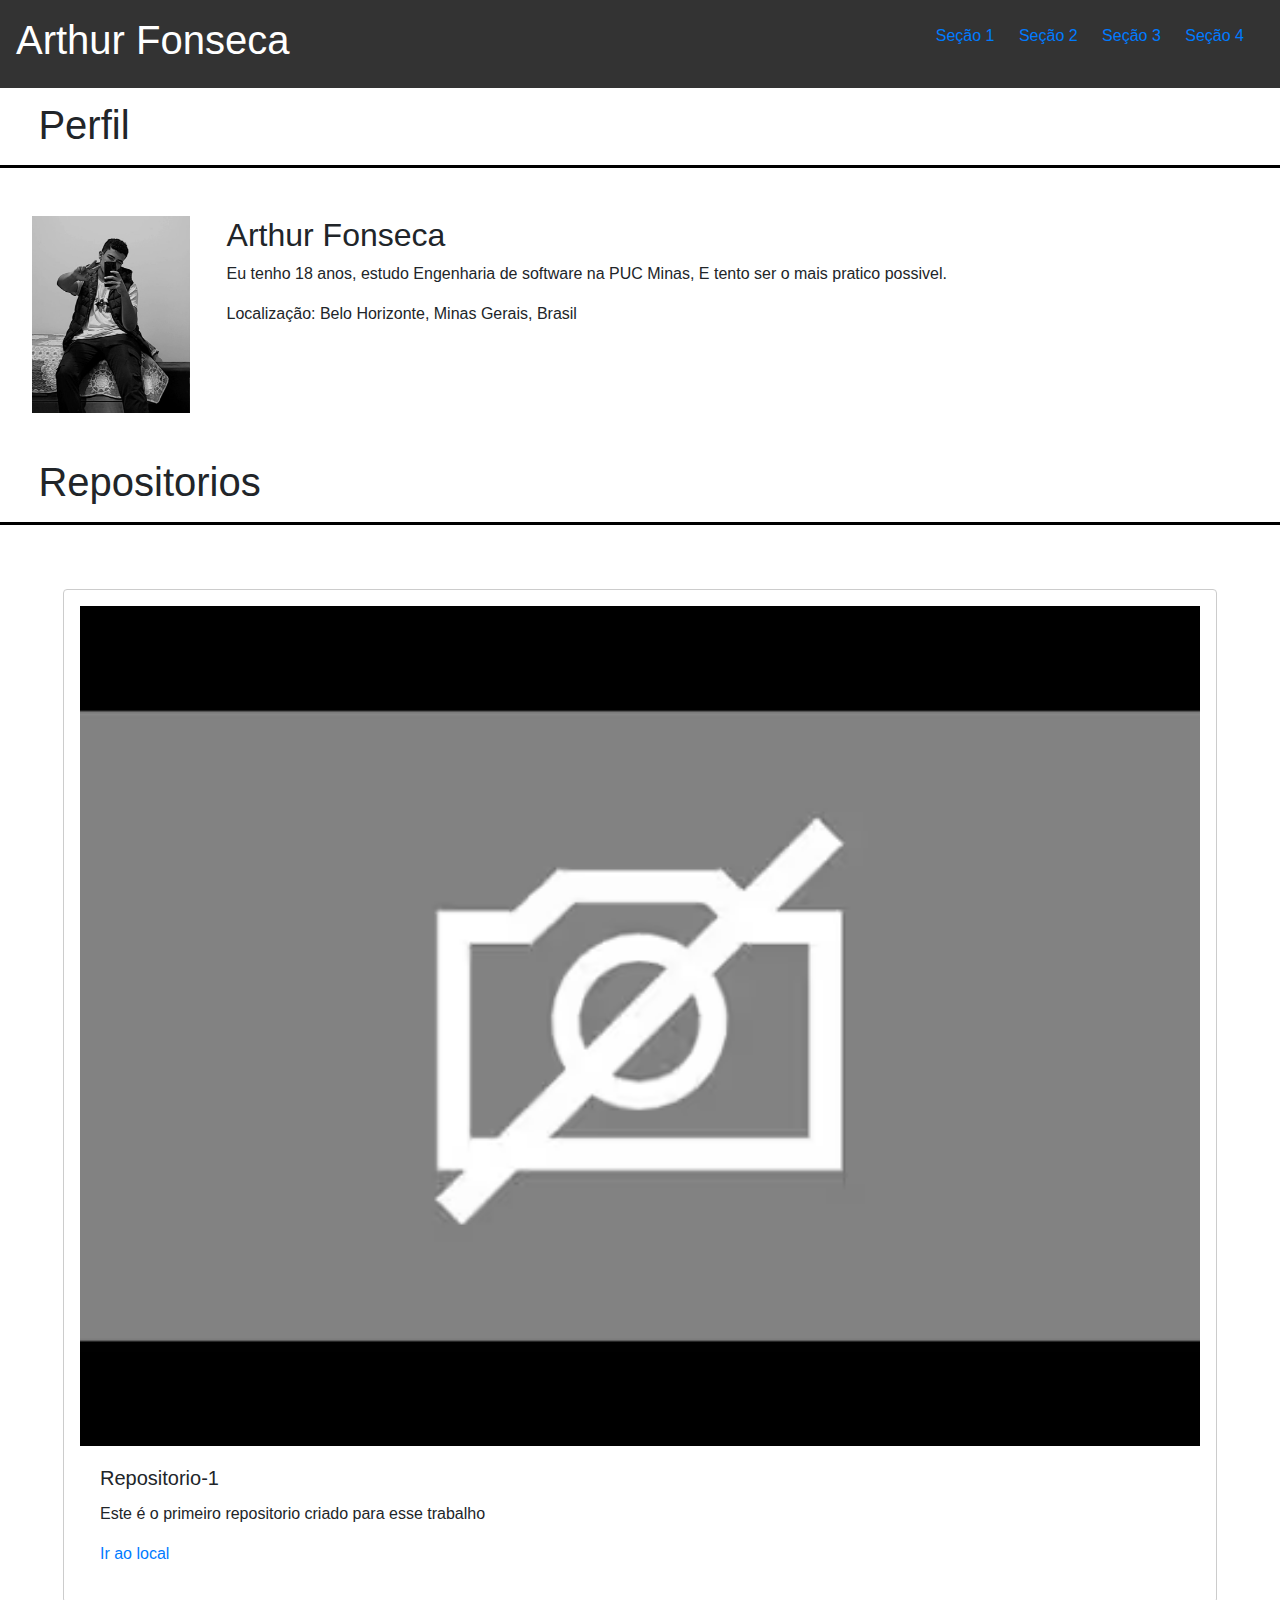
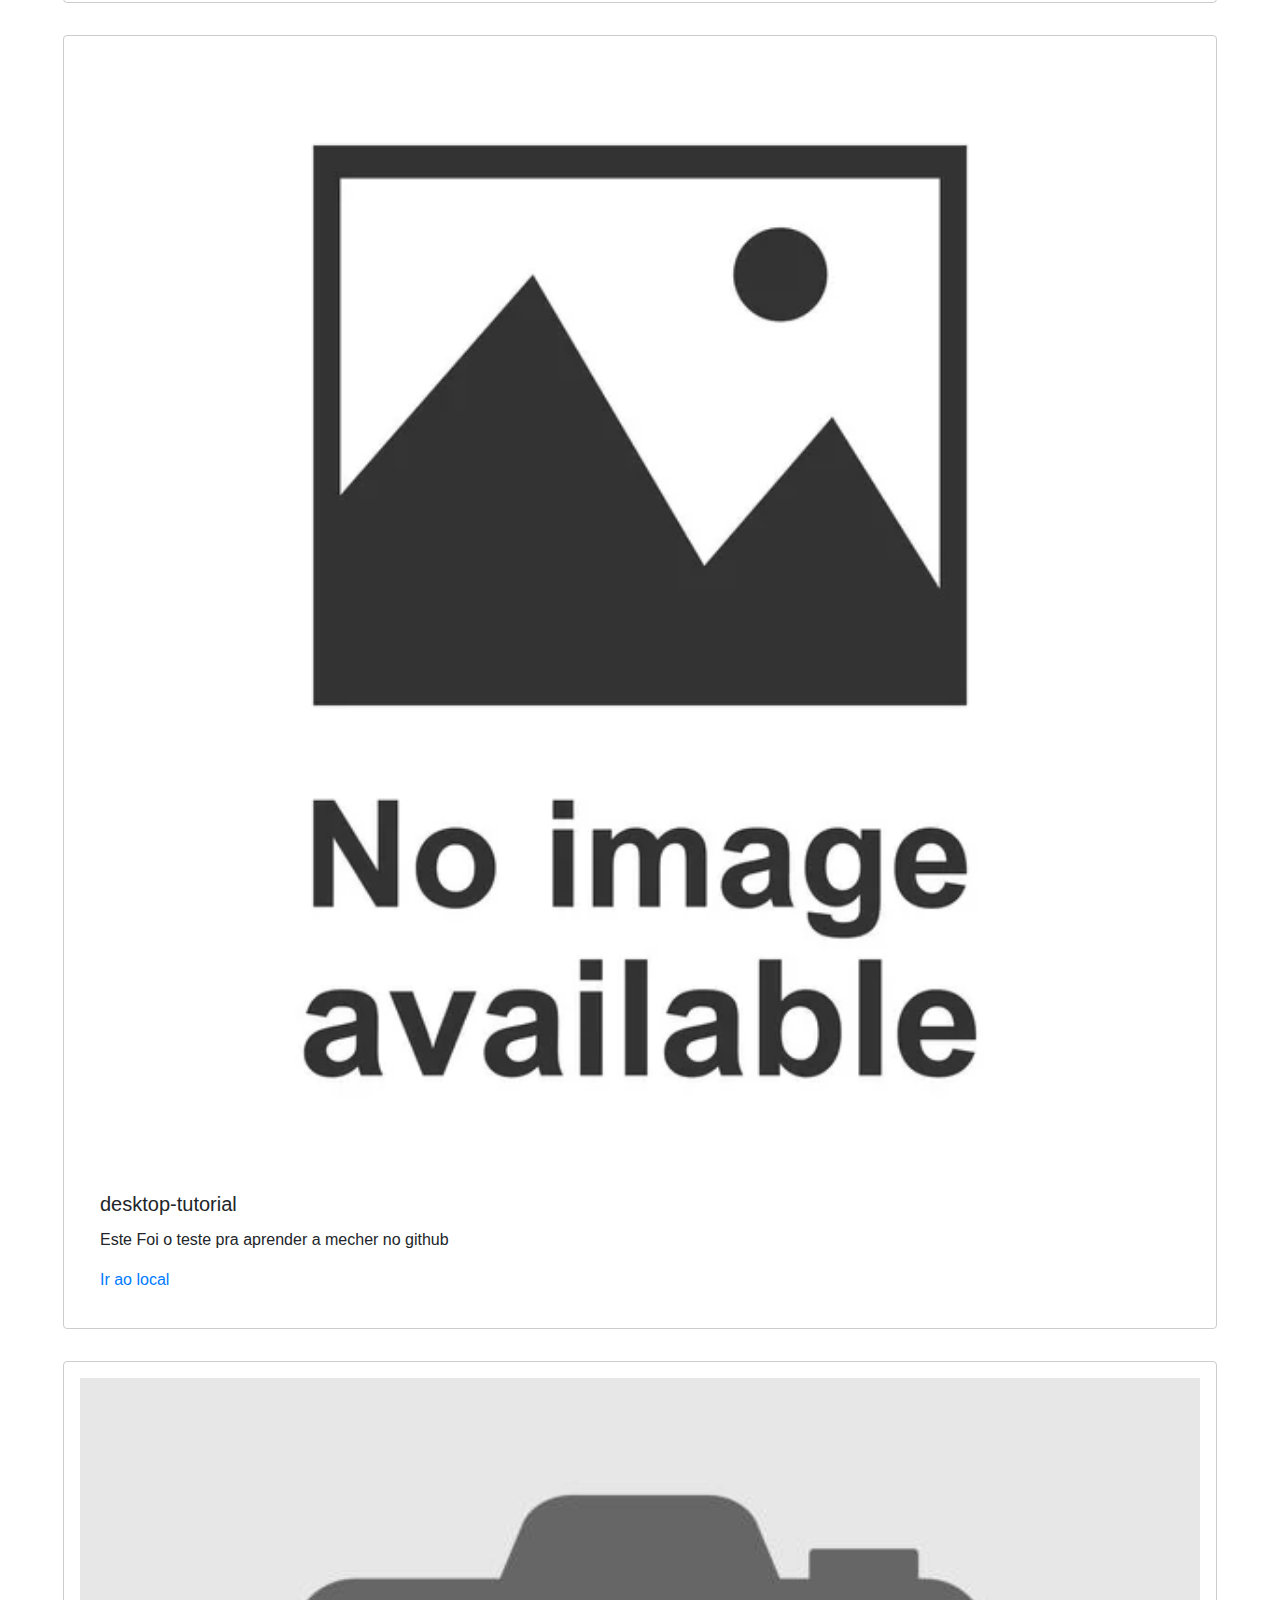
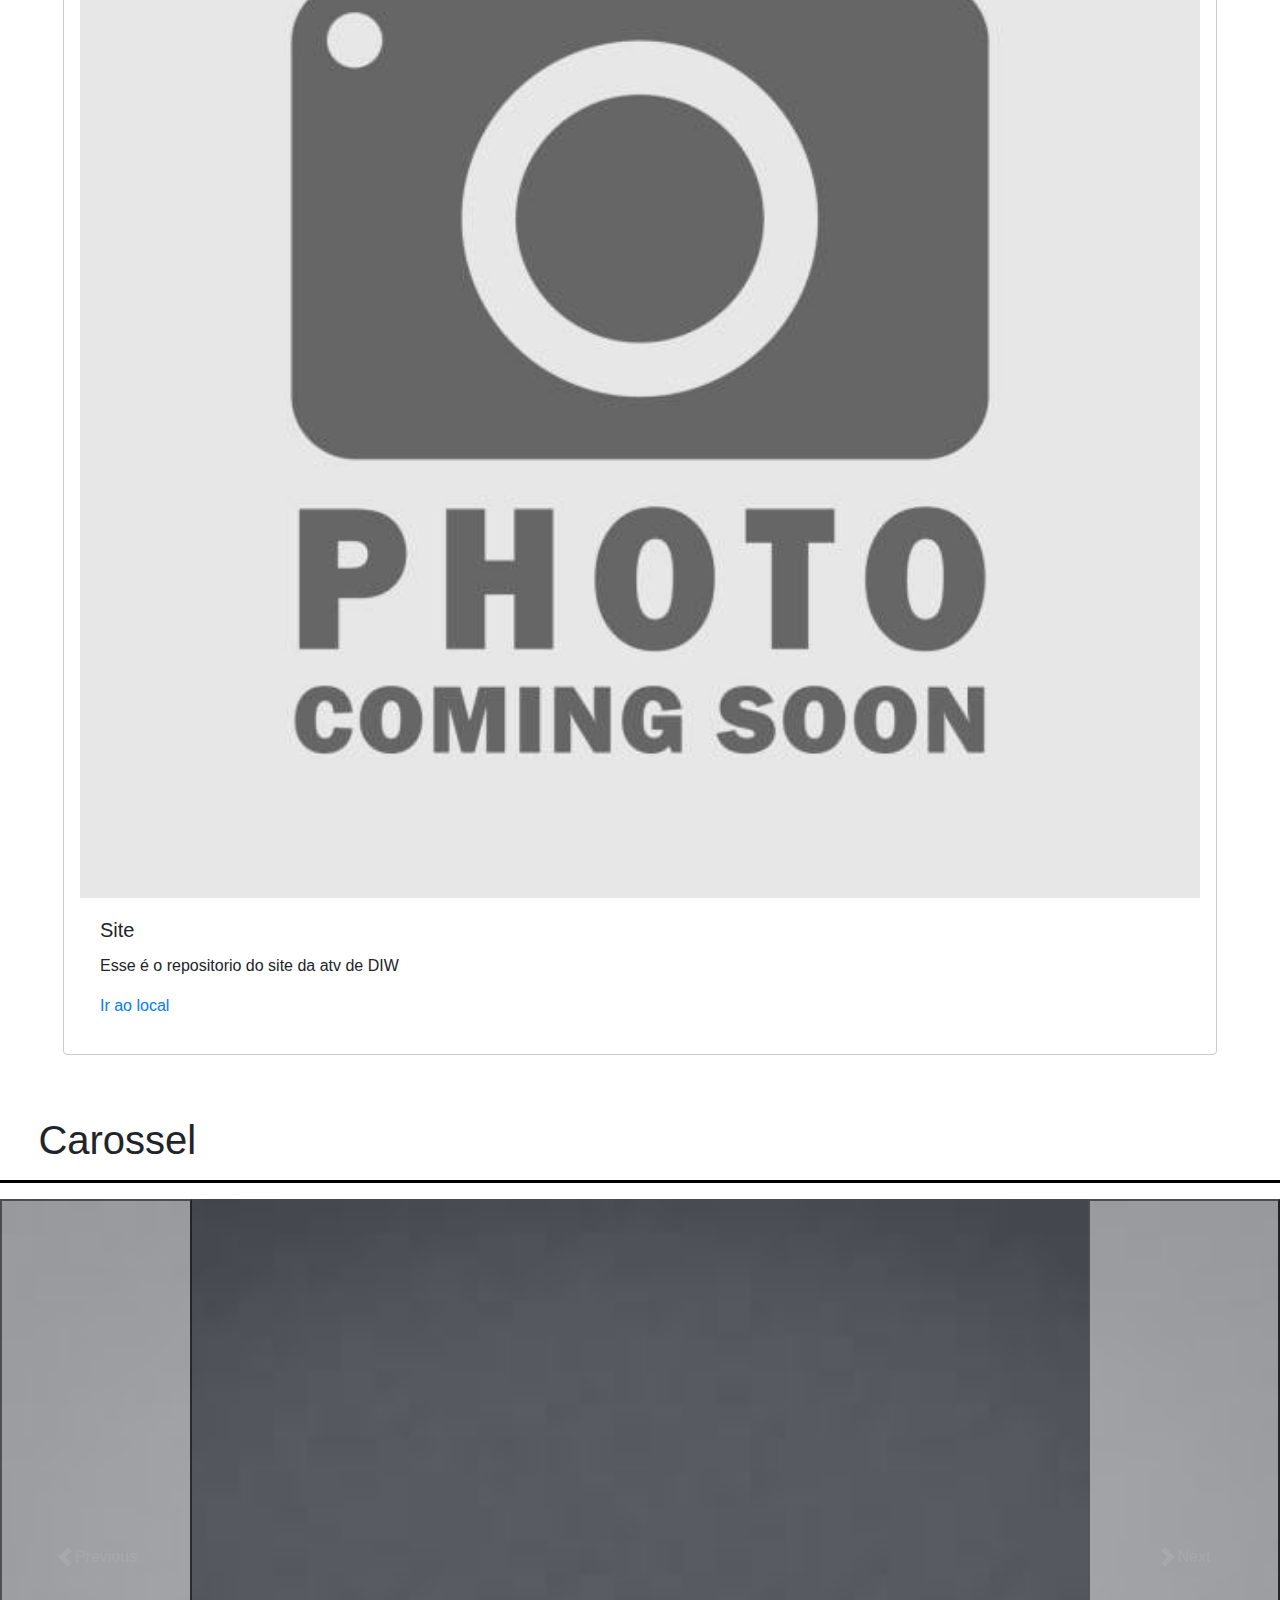
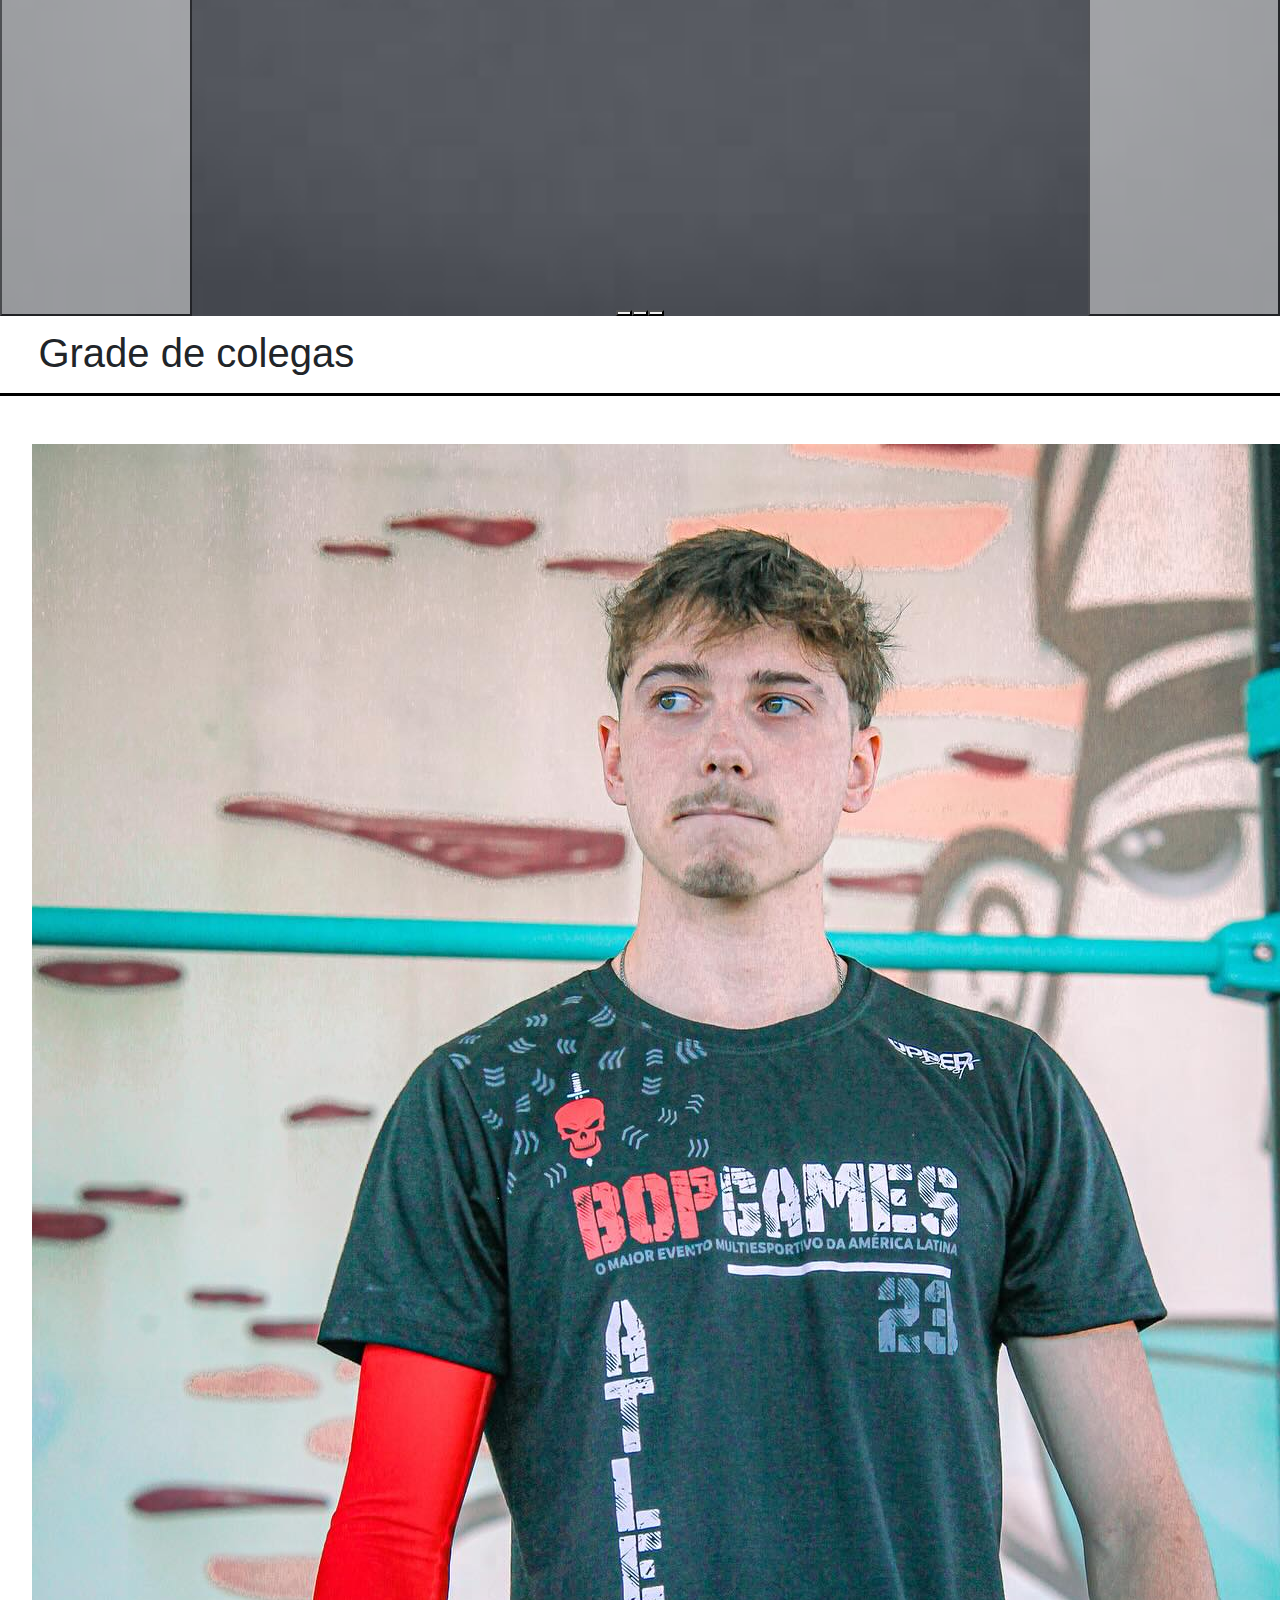
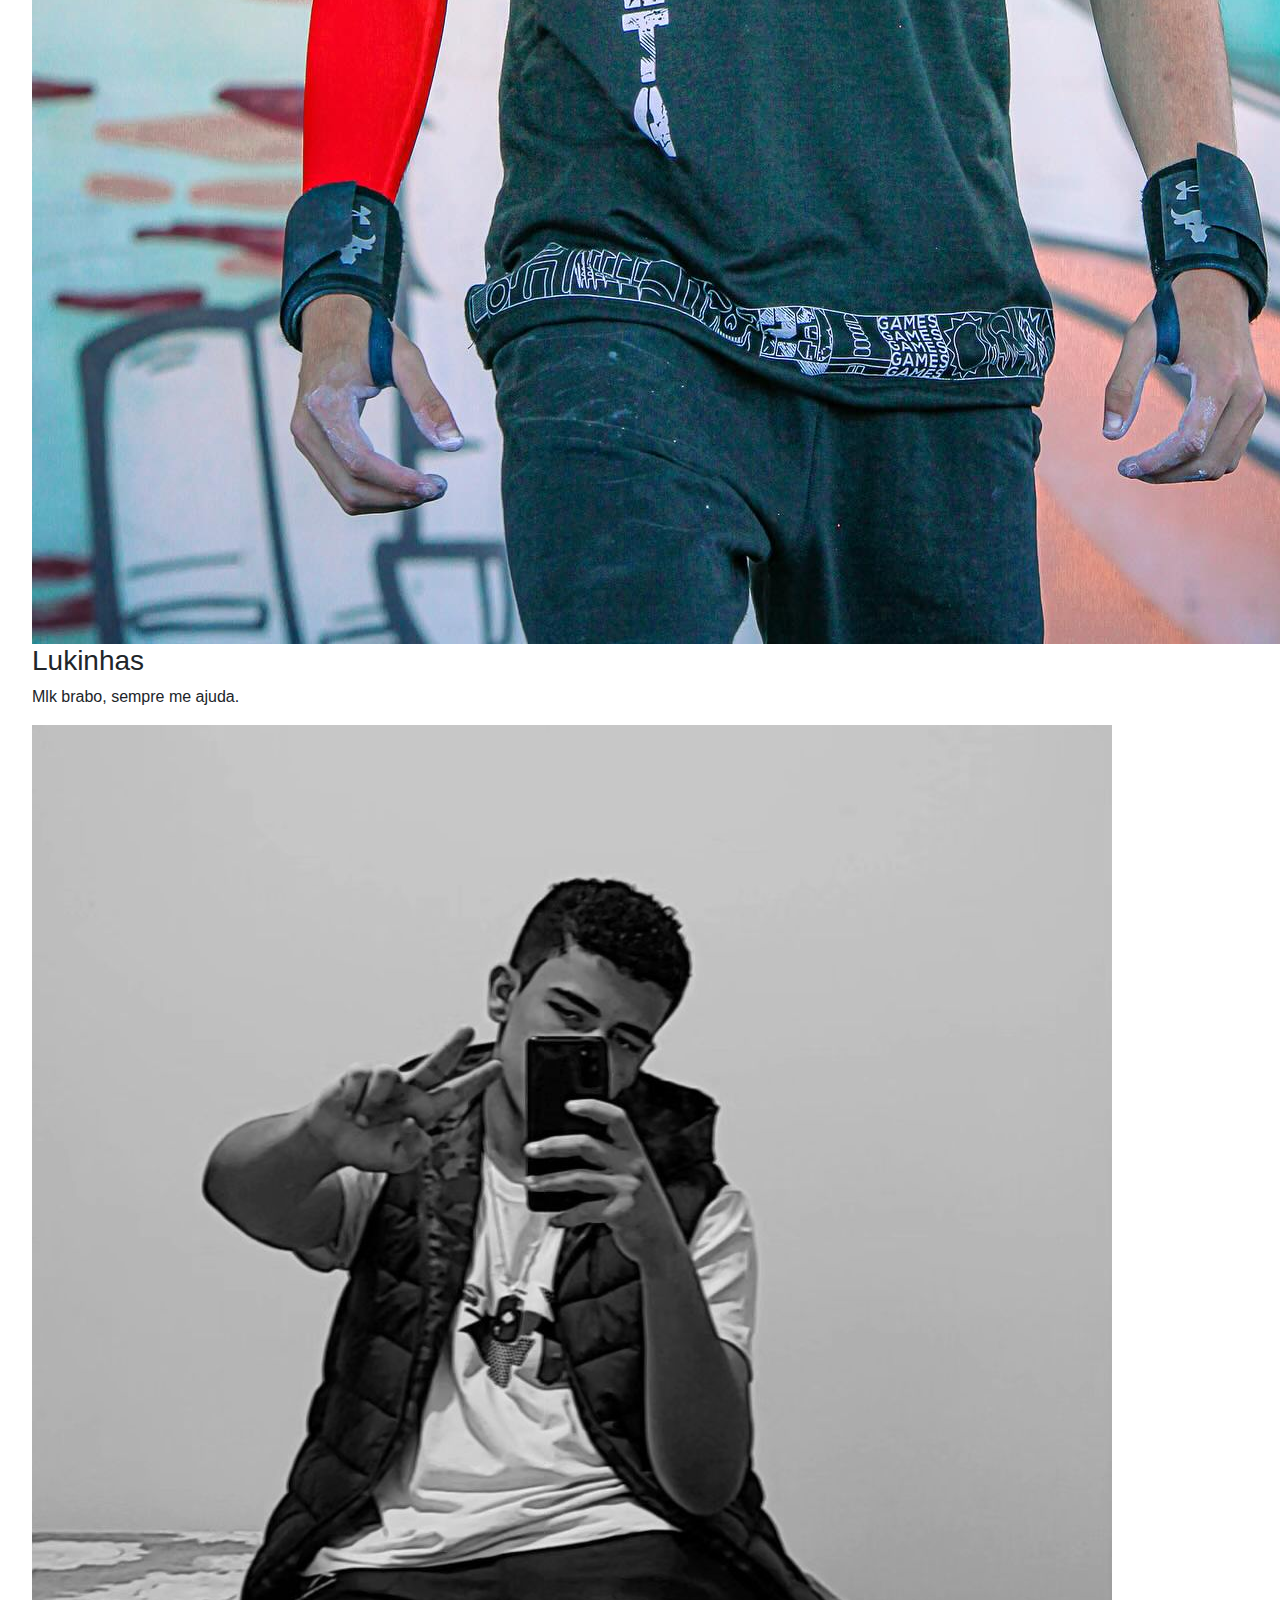
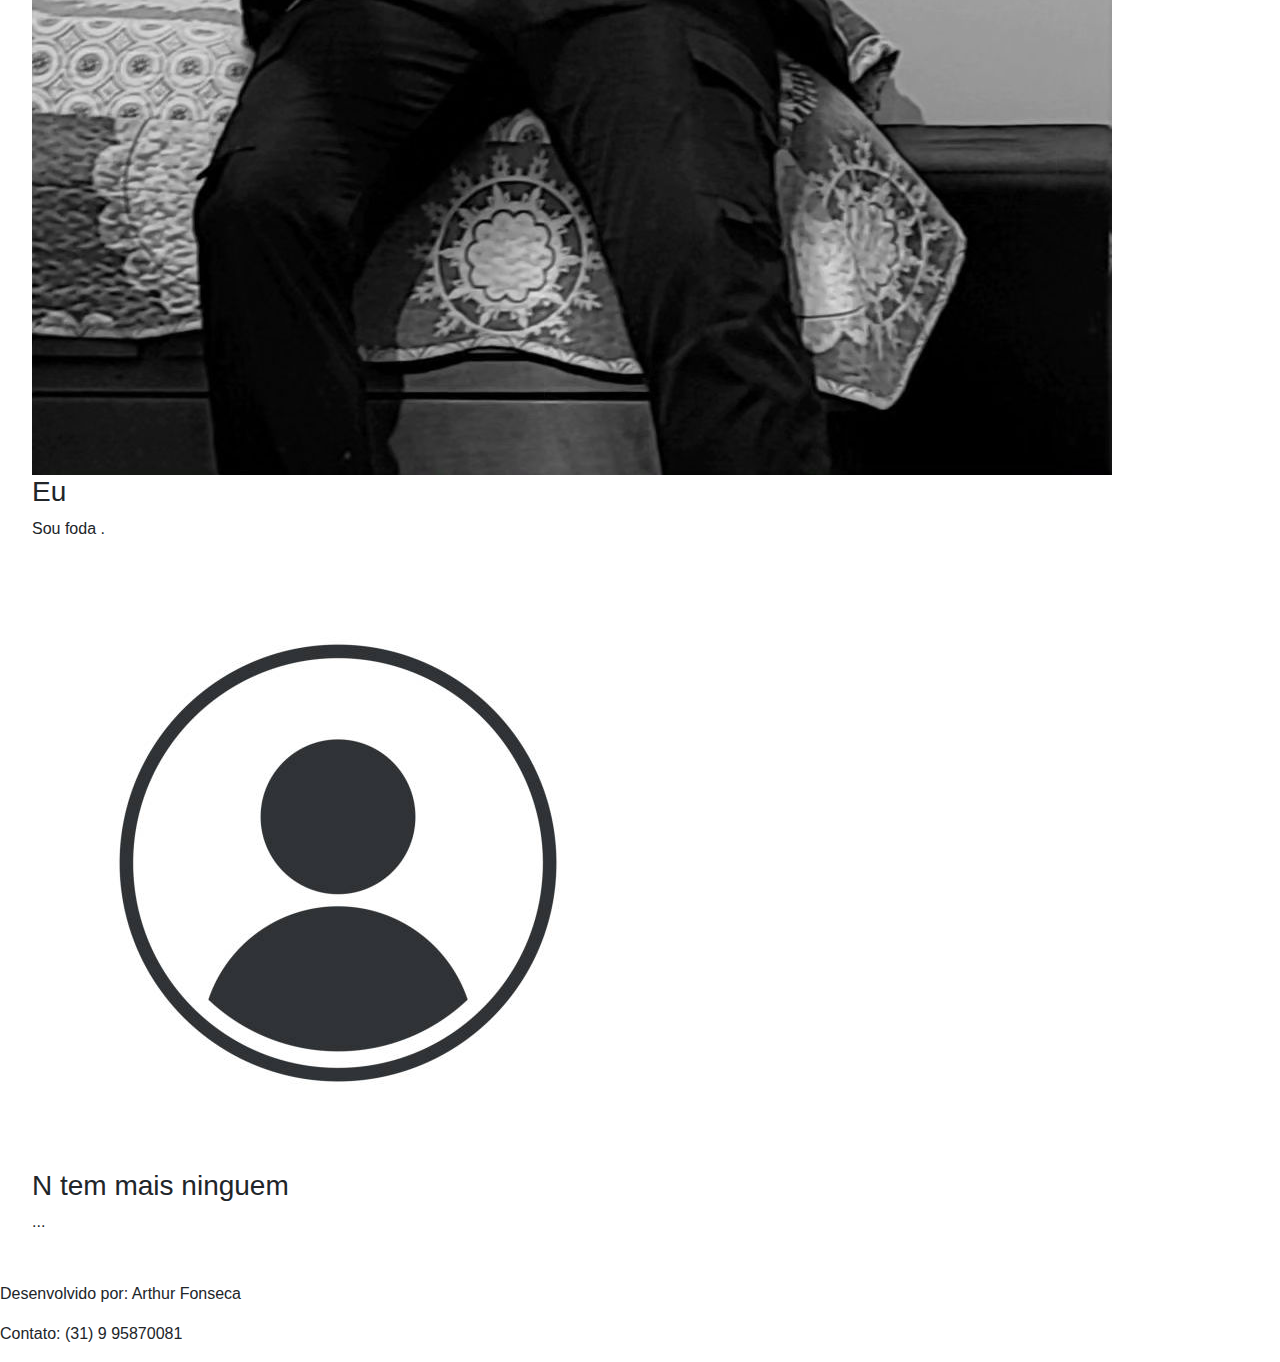
<file: index.html>
<!DOCTYPE html>
<html lang="pt-br">
<head>
    <meta charset="UTF-8">
    <meta name="viewport" content="width=device-width, initial-scale=1.0">
    <title>Meu Site Pessoal</title>
    <link href="https://maxcdn.bootstrapcdn.com/bootstrap/4.5.2/css/bootstrap.min.css" rel="stylesheet">
    <link rel="stylesheet" href="estilo.css">
</head>
<body>

<!-- Cabeçalho -->
<header>
    <div class="header-content">
        <h1>Arthur Fonseca</h1>
        <nav>
            <ul>
                <li><a href="index.html">Seção 1</a></li>
                <li><a href="index.html">Seção 2</a></li>
                <li><a href="index.html">Seção 3</a></li>
                <li><a href="index.html">Seção 4</a></li>
            </ul>
        </nav>
    </div>
</header>

<!-- Seção 1 -->
<h1 class="perfil">Perfil</h1>
        <hr class="hr">
<section id="secao1">
    <img src="Avatar.jpg" class="Avatar">
    <div class="content-left">
        <h2>Arthur Fonseca</h2>
        <p>Eu tenho 18 anos, estudo Engenharia de software na PUC Minas, E tento ser o mais pratico possivel.</p>
        <p>Localização: Belo Horizonte, Minas Gerais, Brasil</p>
    </div>
</section>
<h1 class="perfil">Repositorios</h1>
        <hr class="hr">
<section id="secao1">
    <div class="card-group">
        <div class="col">
            <div class="card"> 
                <img src="imgcarre.jpg" class="imgcarre">
              <div class="card-body">
                <h5 class="card-title">Repositorio-1</h5>
                <p class="card-text">Este é o primeiro repositorio criado para esse trabalho</p>
                <a href="rep1.html">Ir ao local</a>
              </div>
            </div>
        </div>
        <div class="col">
            <div class="card">
                <img src="nãocarregado.jpg" class="imgcarre">
              <div class="card-body">
                <h5 class="card-title">desktop-tutorial</h5>
                <p class="card-text">Este Foi o teste pra aprender a mecher no github</p>
                <a href="rep2.html">Ir ao local</a>
              </div>
            </div>
        </div>
        <div class="col">
            <div class="card">
                <img src="carregado.jpg" class="imgcarre">
              <div class="card-body">
                <h5 class="card-title">Site</h5>
                <p class="card-text">Esse é o repositorio do site da atv de DIW</p>
                <a href="rep3.html">Ir ao local</a>
              </div>
            </div>
        </div>
    </div>
</section>
<h1 class="perfil">Carossel</h1>
<hr class="hr">


<div id="carouselExampleIndicators" class="carousel slide" data-bs-ride="carousel">

    <div class="carousel-indicators">
        <button type="button" data-bs-target="#carouselExampleIndicators" data-bs-slide-to="0" class="active" aria-current="true" aria-label="Slide 1"></button>
        <button type="button" data-bs-target="#carouselExampleIndicators" data-bs-slide-to="1" aria-label="Slide 2"></button>
        <button type="button" data-bs-target="#carouselExampleIndicators" data-bs-slide-to="2" aria-label="Slide 3"></button>
    </div>
    
    <div class="carousel-inner">
        <div class="carousel-item active">
            <img src="imgneutra.jpg" class="" alt="Imagem 1">
        </div>
        <div class="carousel-item">
            <img src="imagem2.jpg" class="d-block img-fluid" alt="Imagem 2">
        </div>
        <div class="carousel-item">
            <img src="imgneutra.jpg" class="d-block img-fluid" alt="Imagem 3">
        </div>
    </div>

    <button class="carousel-control-prev" type="button" data-bs-target="#carouselExampleIndicators" data-bs-slide="prev">
        <span class="carousel-control-prev-icon" aria-hidden="true"></span>
        <span class="visually-hidden">Previous</span>
    </button>
    <button class="carousel-control-next" type="button" data-bs-target="#carouselExampleIndicators" data-bs-slide="next">
        <span class="carousel-control-next-icon" aria-hidden="true"></span>
        <span class="visually-hidden">Next</span>
    </button>

    <!-- Incluindo o JavaScript do Bootstrap -->
<script src="https://cdn.jsdelivr.net/npm/bootstrap@5.0.0-beta3/dist/js/bootstrap.bundle.min.js"></script>
</div>

<h1 class="perfil">Grade de colegas</h1>
<hr class="hr">
<section id="secao4">
    <div class="colleague-grid">
        <div class="colleague">
            <img src="img1.jpg" alt="">
            <h3>Lukinhas</h3>
            <p>Mlk brabo, sempre me ajuda.</p>
        </div>
        <div class="colleague">
            <img src="Avatar.jpg" alt="Colega 2">
            <h3>Eu</h3>
            <p>Sou foda .</p>
        </div>
        <div class="colleague">
            <img src="img2.jpg" alt="Colega 3">
            <h3>N tem mais ninguem</h3>
            <p>...</p>
        </div>
    </div>
</section>



<footer>
    <p>Desenvolvido por: Arthur Fonseca</p>
    <p>Contato: (31) 9 95870081</p>
</footer>

</body>
</html>
</file>
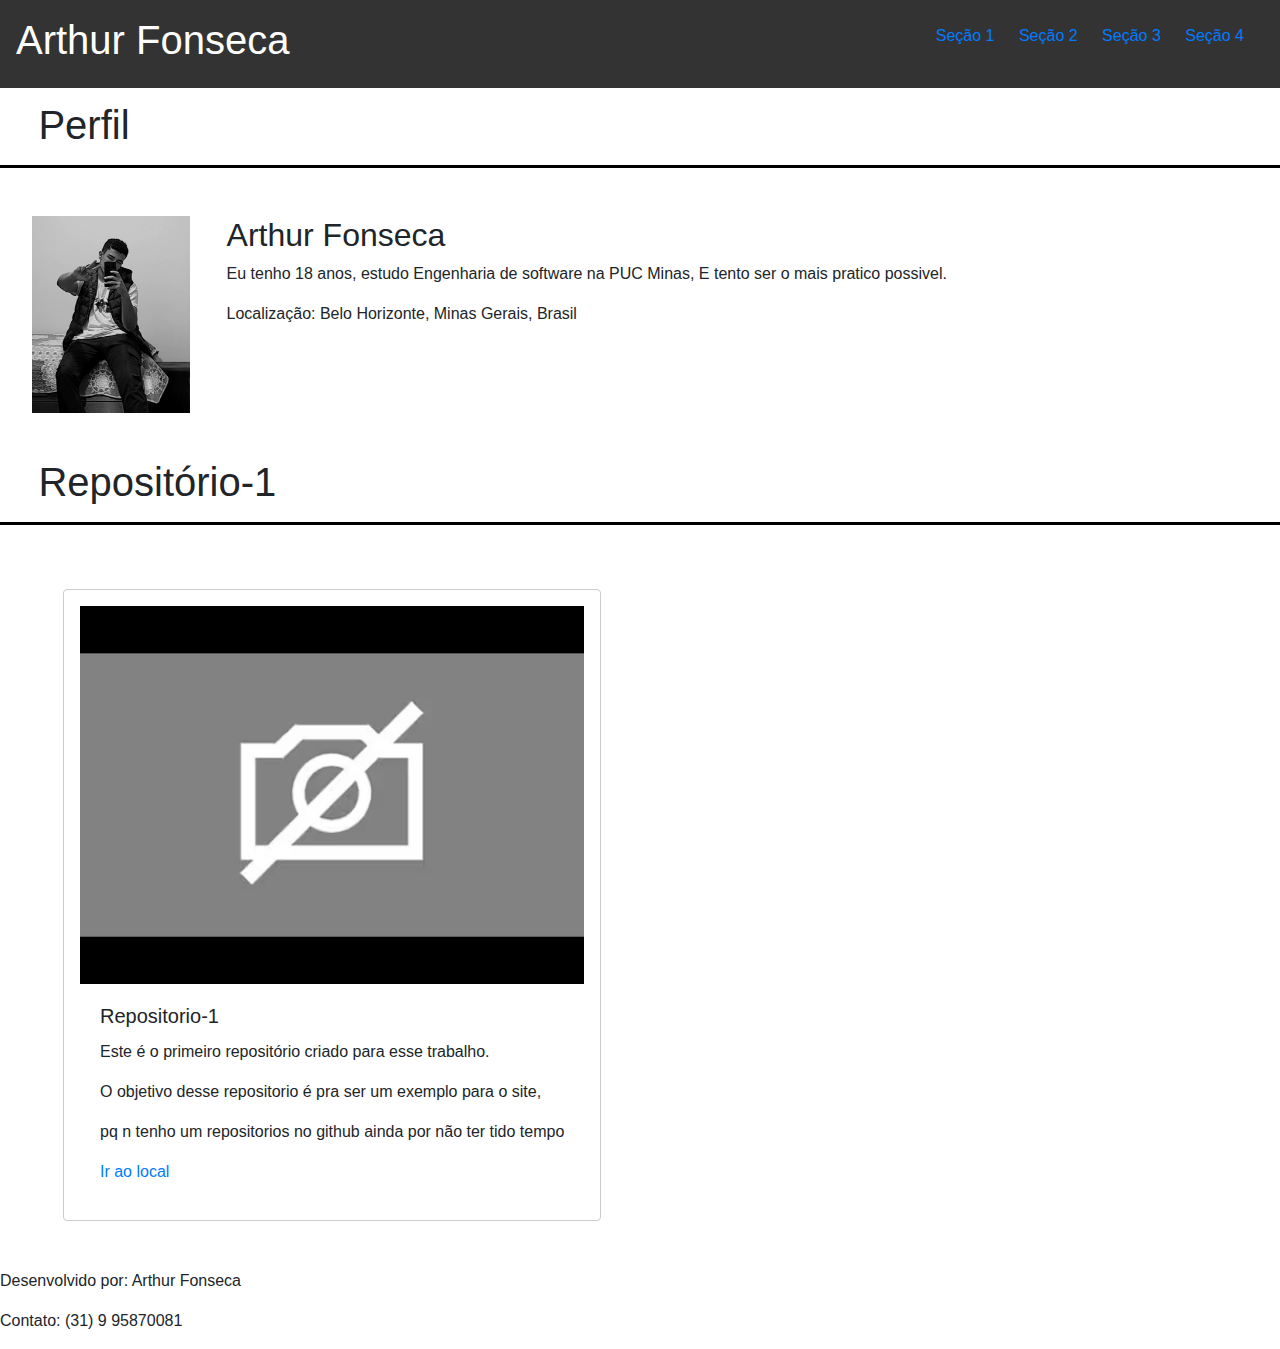
<file: rep1.html>
<!DOCTYPE html>
<html lang="pt-br">

<head>
    <meta charset="UTF-8">
    <meta name="viewport" content="width=device-width, initial-scale=1.0">
    <title>Meu Site Pessoal</title>
    <link href="https://maxcdn.bootstrapcdn.com/bootstrap/4.5.2/css/bootstrap.min.css" rel="stylesheet">
    <link rel="stylesheet" href="estilo.css">
</head>

<body>

    <!-- Cabeçalho -->
    <header>
        <div class="header-content">
            <h1>Arthur Fonseca</h1>
            <nav>
                <ul>
                    <li><a href="#secao1">Seção 1</a></li>
                    <li><a href="#secao2">Seção 2</a></li>
                    <li><a href="#secao3">Seção 3</a></li>
                    <li><a href="#secao4">Seção 4</a></li>
                </ul>
            </nav>
        </div>
   </header>


<h1 class="perfil">Perfil</h1>
<hr class="hr">
<section id="secao1">
    <img src="Avatar.jpg" class="Avatar">
    <div class="content-left">
        <h2>Arthur Fonseca</h2>
        <p>Eu tenho 18 anos, estudo Engenharia de software na PUC Minas, E tento ser o mais pratico possivel.</p>
        <p>Localização: Belo Horizonte, Minas Gerais, Brasil</p>
    </div>
</section>


<h1 class="perfil">Repositório-1</h1>
<hr class="hr">
<section id="secao2">
    <div class="card-group">
        <div class="col">
            <div class="card">
                <img src="imgcarre.jpg" class="imgcarre">
                <div class="card-body">
                    <h5 class="card-title">Repositorio-1</h5>
                    <p class="card-text">Este é o primeiro repositório criado para esse trabalho.</p>
                    <p class="card-text">O objetivo desse repositorio é pra ser um exemplo para o site,</p><p> pq n tenho um repositorios no github ainda por não ter tido tempo</p>
                    <a href="https://github.com/arthurfons/Repositorio-1.git">Ir ao local</a>
                </div>
            </div>
        </div>
    </div>
</section>

    <!-- Rodapé -->
    <footer>
        <p>Desenvolvido por: Arthur Fonseca</p>
        <p>Contato: (31) 9 95870081</p>
    </footer>

    <!-- Incluindo o JavaScript do Bootstrap -->
    <script src="https://cdn.jsdelivr.net/npm/bootstrap@5.0.0-beta3/dist/js/bootstrap.bundle.min.js"></script>

</body>

</html>
</file>
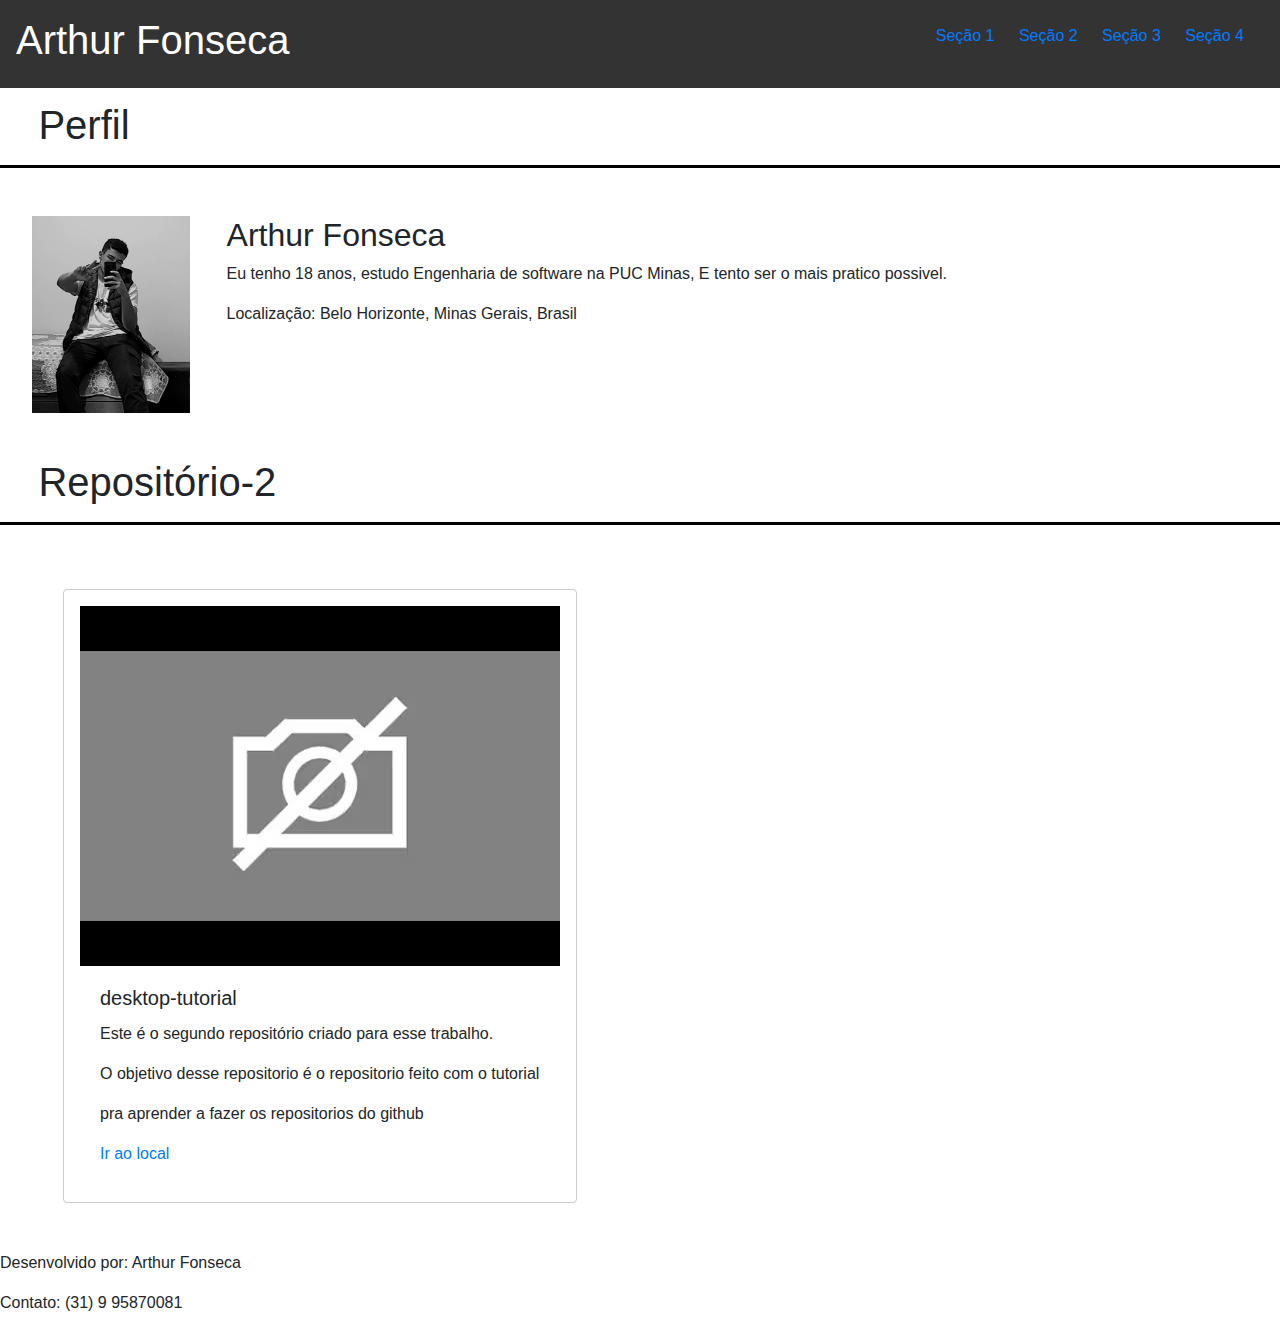
<file: rep2.html>
<!DOCTYPE html>
<html lang="pt-br">

<head>
    <meta charset="UTF-8">
    <meta name="viewport" content="width=device-width, initial-scale=1.0">
    <title>Meu Site Pessoal</title>
    <link href="https://maxcdn.bootstrapcdn.com/bootstrap/4.5.2/css/bootstrap.min.css" rel="stylesheet">
    <link rel="stylesheet" href="estilo.css">
</head>

<body>

    <!-- Cabeçalho -->
    <header>
        <div class="header-content">
            <h1>Arthur Fonseca</h1>
            <nav>
                <ul>
                    <li><a href="#secao1">Seção 1</a></li>
                    <li><a href="#secao2">Seção 2</a></li>
                    <li><a href="#secao3">Seção 3</a></li>
                    <li><a href="#secao4">Seção 4</a></li>
                </ul>
            </nav>
        </div>
   </header>


<h1 class="perfil">Perfil</h1>
<hr class="hr">
<section id="secao1">
    <img src="Avatar.jpg" class="Avatar">
    <div class="content-left">
        <h2>Arthur Fonseca</h2>
        <p>Eu tenho 18 anos, estudo Engenharia de software na PUC Minas, E tento ser o mais pratico possivel.</p>
        <p>Localização: Belo Horizonte, Minas Gerais, Brasil</p>
    </div>
</section>


<h1 class="perfil">Repositório-2</h1>
<hr class="hr">
<section id="secao2">
    <div class="card-group">
        <div class="col">
            <div class="card">
                <img src="imgcarre.jpg" class="imgcarre">
                <div class="card-body">
                    <h5 class="card-title">desktop-tutorial</h5>
                    <p class="card-text">Este é o segundo repositório criado para esse trabalho.</p>
                    <p class="card-text">O objetivo desse repositorio é o repositorio feito com o tutorial</p><p> pra aprender a fazer os repositorios do github</p>
                    <a href="https://github.com/arthurfons/desktop-tutorial">Ir ao local</a>
                </div>
            </div>
        </div>
    </div>
</section>

    <!-- Rodapé -->
    <footer>
        <p>Desenvolvido por: Arthur Fonseca</p>
        <p>Contato: (31) 9 95870081</p>
    </footer>

    <!-- Incluindo o JavaScript do Bootstrap -->
    <script src="https://cdn.jsdelivr.net/npm/bootstrap@5.0.0-beta3/dist/js/bootstrap.bundle.min.js"></script>

</body>

</html>
</file>
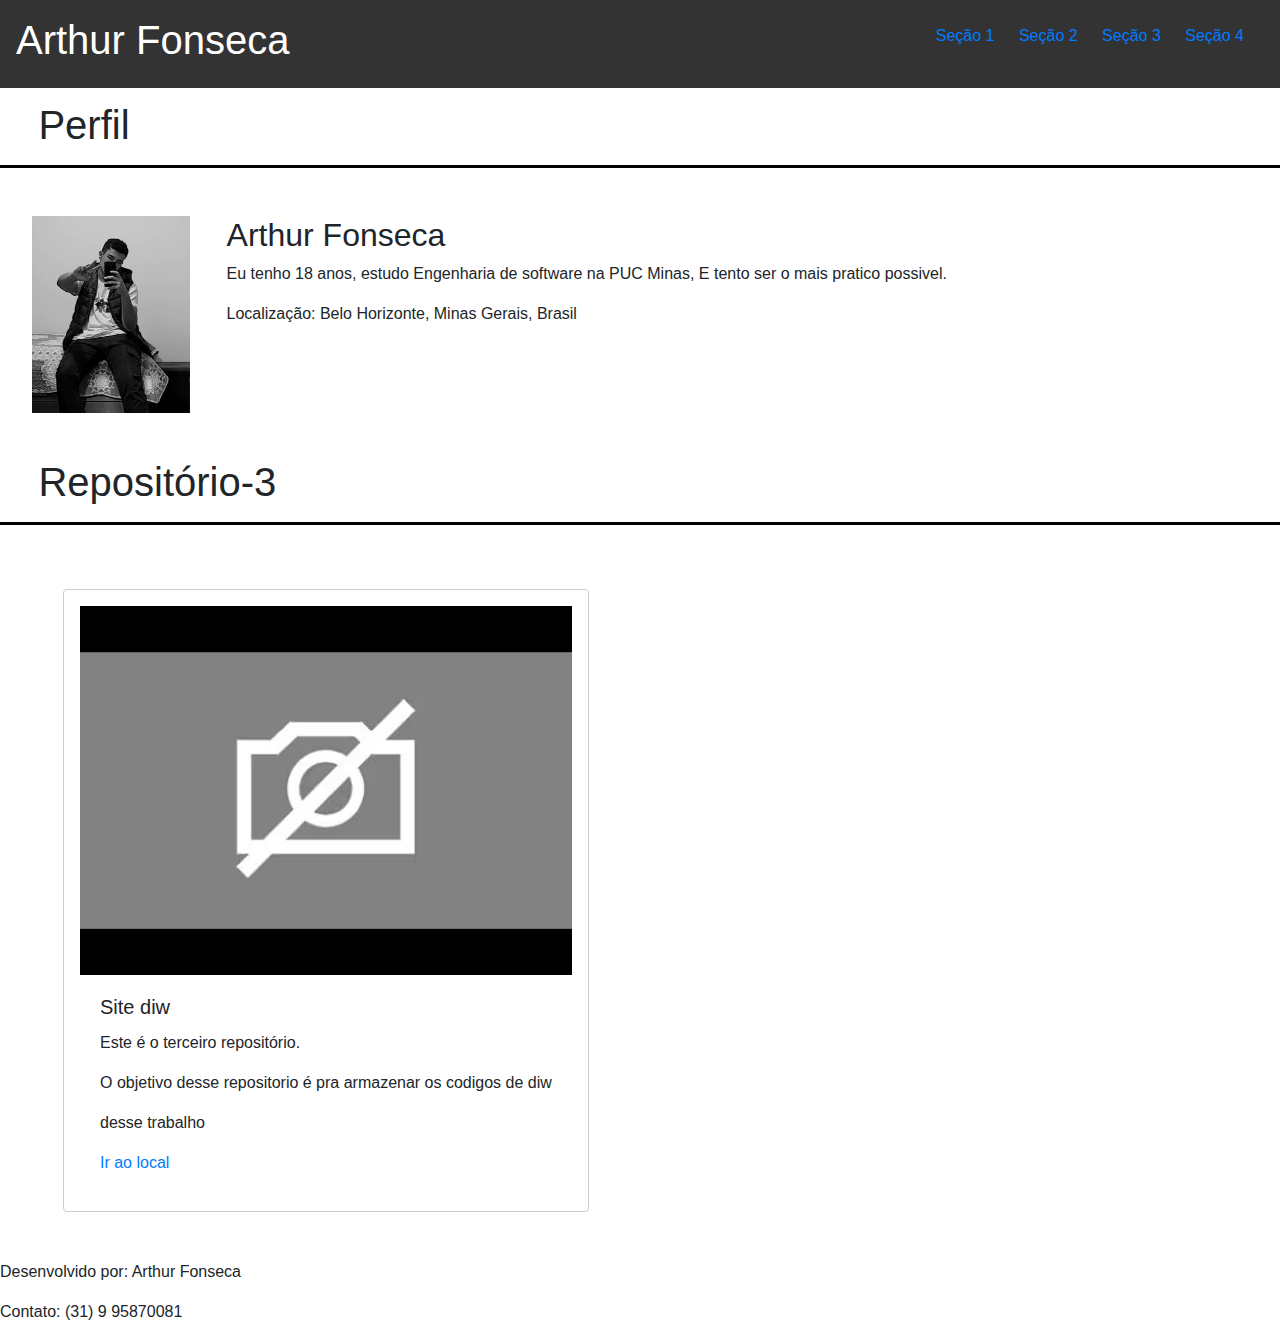
<file: rep3.html>
<!DOCTYPE html>
<html lang="pt-br">

<head>
    <meta charset="UTF-8">
    <meta name="viewport" content="width=device-width, initial-scale=1.0">
    <title>Meu Site Pessoal</title>
    <link href="https://maxcdn.bootstrapcdn.com/bootstrap/4.5.2/css/bootstrap.min.css" rel="stylesheet">
    <link rel="stylesheet" href="estilo.css">
</head>

<body>

    <!-- Cabeçalho -->
    <header>
        <div class="header-content">
            <h1>Arthur Fonseca</h1>
            <nav>
                <ul>
                    <li><a href="#secao1">Seção 1</a></li>
                    <li><a href="#secao2">Seção 2</a></li>
                    <li><a href="#secao3">Seção 3</a></li>
                    <li><a href="#secao4">Seção 4</a></li>
                </ul>
            </nav>
        </div>
   </header>


<h1 class="perfil">Perfil</h1>
<hr class="hr">
<section id="secao1">
    <img src="Avatar.jpg" class="Avatar">
    <div class="content-left">
        <h2>Arthur Fonseca</h2>
        <p>Eu tenho 18 anos, estudo Engenharia de software na PUC Minas, E tento ser o mais pratico possivel.</p>
        <p>Localização: Belo Horizonte, Minas Gerais, Brasil</p>
    </div>
</section>


<h1 class="perfil">Repositório-3</h1>
<hr class="hr">
<section id="secao2">
    <div class="card-group">
        <div class="col">
            <div class="card">
                <img src="imgcarre.jpg" class="imgcarre">
                <div class="card-body">
                    <h5 class="card-title">Site diw</h5>
                    <p class="card-text">Este é o terceiro repositório.</p>
                    <p class="card-text">O objetivo desse repositorio é pra armazenar os codigos de diw</p><p> desse trabalho</p>
                    <a href="https://github.com/arthurfons/Site">Ir ao local</a>
                </div>
            </div>
        </div>
    </div>
</section>

    <!-- Rodapé -->
    <footer>
        <p>Desenvolvido por: Arthur Fonseca</p>
        <p>Contato: (31) 9 95870081</p>
    </footer>

    <!-- Incluindo o JavaScript do Bootstrap -->
    <script src="https://cdn.jsdelivr.net/npm/bootstrap@5.0.0-beta3/dist/js/bootstrap.bundle.min.js"></script>

</body>

</html>
</file>
<file: estilo.css>
body {
    font-family: Arial, sans-serif;
    margin: 0;
    padding: 0;
}

.header-content {
    display: flex;
    justify-content: space-between;
    align-items: center;
    padding: 1em;
}

header {
    background-color: #333;
    color: #fff;
}

nav ul {
    list-style-type: none;
}

nav ul li {
    display: inline;
    margin-right: 20px;
}

section {
    padding: 2em;
    display: flex;
    justify-content: space-between;
    align-items: flex-start;
}

.content-left {
    flex: 1;
    padding-right: 2em;
    margin-left: 3%;
}

.content-right {
    flex: 2;
}

.card-group {
    display: flex;
    flex-wrap: wrap;
    justify-content: space-between;
}

.card {
    border: 1px solid #ccc;
    padding: 1em;
    margin: 1em;
    flex: 1;
    min-width: 200px;
}

.carousel-inner img {
    width: 100%;
    height: auto;
}

.grid {
    display: grid;
    grid-template-columns: repeat(auto-fit, minmax(200px, 1fr));
    gap: 20px;
}

.item img {
    max-width: 100%;
    height: auto;
}



/* Media queries para responsividade */

/* Tablet */
@media (max-width: 768px) {
    nav ul li {
        display: block;
        margin-bottom: 10px;
    }
    
    .card {
        margin: 0.5em;
    }
    
    .grid {
        grid-template-columns: repeat(2, 1fr);
    }
}

/* Celular */
@media (max-width: 576px) {
    header {
        padding: 0.5em;
    }

    .header-content {
        flex-direction: column;
        align-items: flex-start;
    }

    .content-left,
    .content-right {
        width: 100%;
    }

    .card-group {
        flex-direction: column;
    }

    .carousel-inner img {
        height: 150px;
    }

    .grid {
        grid-template-columns: 1fr;
    }
}
.hr{
    height: 2px;
    background-color: black;
}
.perfil{
    margin-top: 1%;
    margin-left: 3%;
}
.Avatar{
    height: 20%;
    width: 13%;
}
</file>
